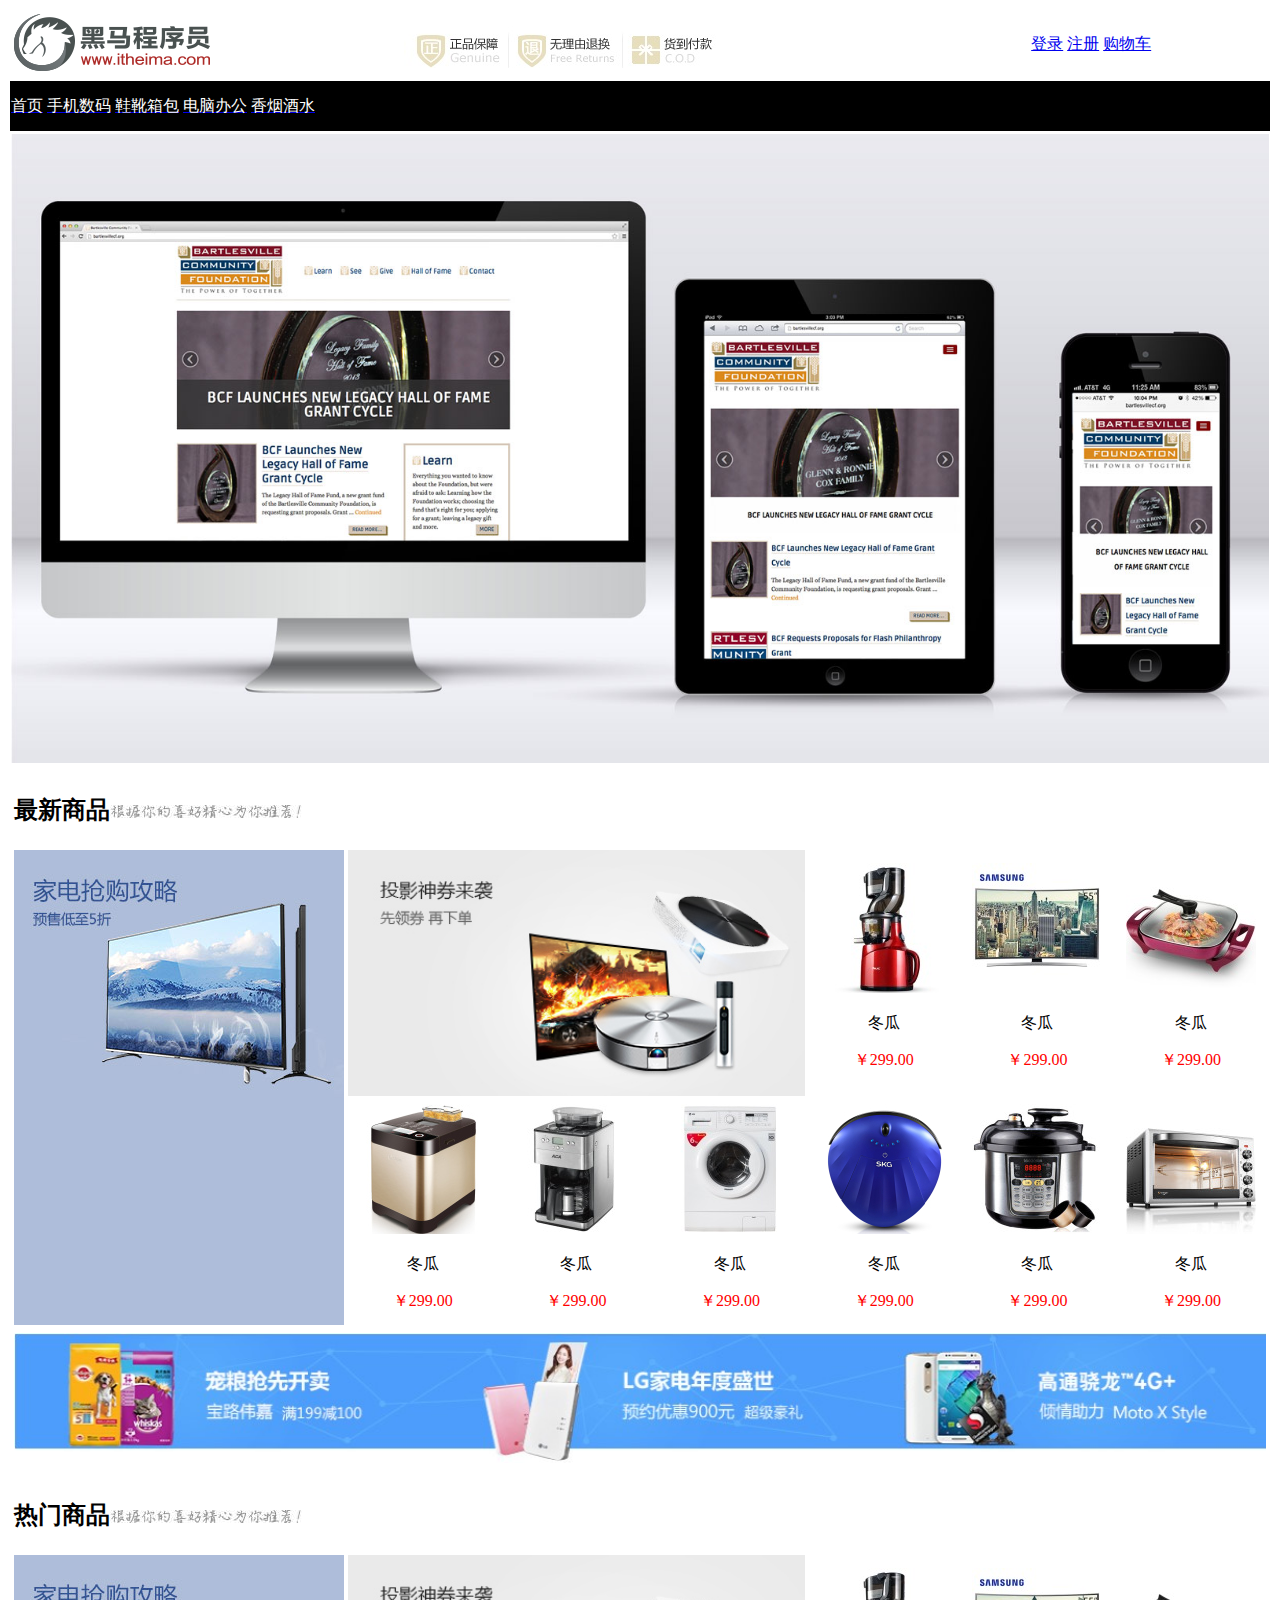
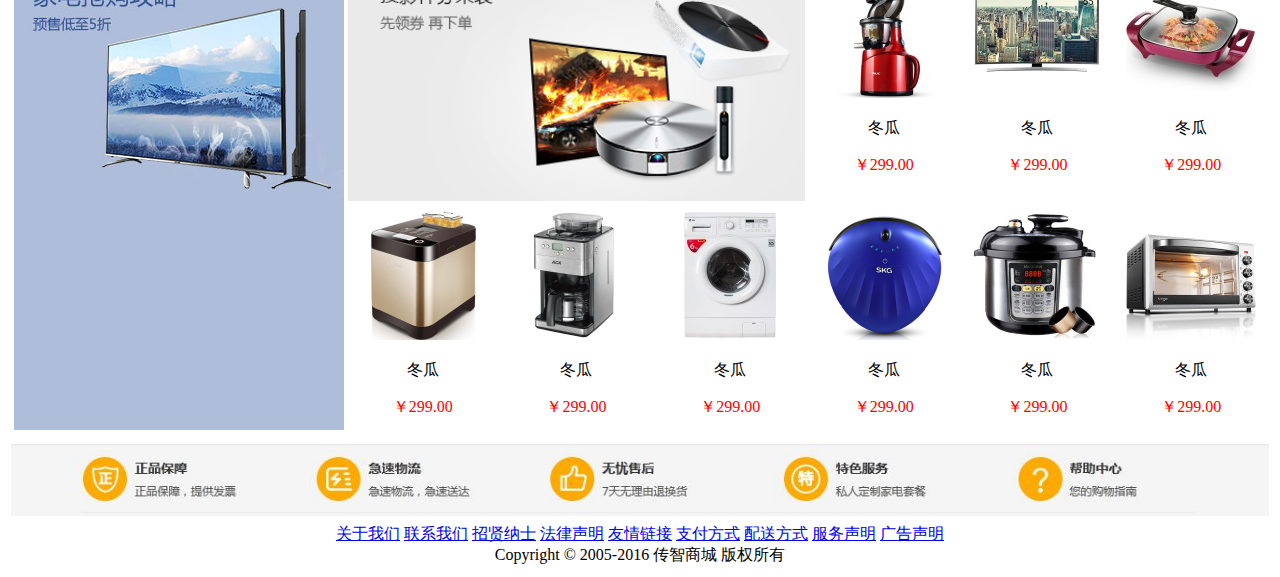
<file: shopV1/index.html>
<!DOCTYPE html>
<html lang="en">
<head>
    <meta charset="UTF-8">
    <meta name="viewport" content="width=device-width, initial-scale=1.0">
    <meta http-equiv="X-UA-Compatible" content="ie=edge">
    <title>购物主页 table布局</title>
</head>
<body>
    <table width="100%">
        <tr>
            <td>
                <table width="100%">
                    <tr>
                        <td><img src="./img/logo2.png"></td>
                        <td><img src="./img/header.jpg"></td>
                        <td>
                            <a href="#">登录</a>
                            <a href="register.html">注册</a>
                            <a href="#">购物车</a>
                        </td>
                    </tr>
                </table>
            </td>
        </tr>

        <tr style="height: 50px; background-color: black;">
            <td>
                <a href="#"><font style="color: white;">首页</font></a>
                <a href="#"><font style="color: white;">手机数码</font></a>
                <a href="#"><font style="color: white;">鞋靴箱包</font></a>
                <a href="#"><font style="color: white;">电脑办公</font></a>
                <a href="#"><font style="color: white;">香烟酒水</font></a>
            </td>
        </tr>

        <tr>
            <td><img src="./img/1.jpg" width="100%"></td>
        </tr>
            
        <tr>
            <td>
                <table width="100%" style="text-align: center;">
                    <tr>
                        <td colspan="7" style="text-align: left;"><h2>最新商品<img src="./img/title2.jpg"></h2></td>
                    </tr>
                    <tr>
                        <td rowspan="2" style="width: 204px; height: 180px;"><img src="./img/562d008aN963ce5f2.jpg"></td>
                        <td colspan="3" style="width: 240px;"><img src="./img/middle01.jpg" width="100%" height="100%"></td>
                        <td><img src="./img/small01.jpg"><p>冬瓜</p><p><font style="color: red;">￥299.00</font></p></td>
                        <td><img src="./img/small02.jpg"><p>冬瓜</p><p><font style="color: red;">￥299.00</font></p></td>
                        <td><img src="./img/small03.jpg"><p>冬瓜</p><p><font style="color: red;">￥299.00</font></p></td>
                    </tr>
                    <tr>
                        <td><img src="./img/small04.jpg"><p>冬瓜</p><p><font style="color: red;">￥299.00</font></p></td>
                        <td><img src="./img/small05.jpg"><p>冬瓜</p><p><font style="color: red;">￥299.00</font></p></td>
                        <td><img src="./img/small06.jpg"><p>冬瓜</p><p><font style="color: red;">￥299.00</font></p></td>
                        <td><img src="./img/small07.jpg"><p>冬瓜</p><p><font style="color: red;">￥299.00</font></p></td>
                        <td><img src="./img/small08.jpg"><p>冬瓜</p><p><font style="color: red;">￥299.00</font></p></td>
                        <td><img src="./img/small09.jpg"><p>冬瓜</p><p><font style="color: red;">￥299.00</font></p></td>
                    </tr>
                    <tr>
                        <td colspan="7"><img src="./img/ad.jpg" width="100%"></td>
                    </tr>
                </table>
            </td>
        <tr>
            
        </tr>
            <td>
                <table width="100%" style="text-align: center;">
                    <tr>
                        <td colspan="7" style="text-align: left;"><h2>热门商品<img src="./img/title2.jpg"></h2></td>
                    </tr>
                    <tr>
                        <td rowspan="2" style="width: 204px; height: 180px;"><img src="./img/562d008aN963ce5f2.jpg"></td>
                        <td colspan="3" style="width: 240px;"><img src="./img/middle01.jpg" width="100%" height="100%"></td>
                        <td><img src="./img/small01.jpg"><p>冬瓜</p><p><font style="color: red;">￥299.00</font></p></td>
                        <td><img src="./img/small02.jpg"><p>冬瓜</p><p><font style="color: red;">￥299.00</font></p></td>
                        <td><img src="./img/small03.jpg"><p>冬瓜</p><p><font style="color: red;">￥299.00</font></p></td>
                    </tr>
                    <tr>
                        <td><img src="./img/small04.jpg"><p>冬瓜</p><p><font style="color: red;">￥299.00</font></p></td>
                        <td><img src="./img/small05.jpg"><p>冬瓜</p><p><font style="color: red;">￥299.00</font></p></td>
                        <td><img src="./img/small06.jpg"><p>冬瓜</p><p><font style="color: red;">￥299.00</font></p></td>
                        <td><img src="./img/small07.jpg"><p>冬瓜</p><p><font style="color: red;">￥299.00</font></p></td>
                        <td><img src="./img/small08.jpg"><p>冬瓜</p><p><font style="color: red;">￥299.00</font></p></td>
                        <td><img src="./img/small09.jpg"><p>冬瓜</p><p><font style="color: red;">￥299.00</font></p></td>
                    </tr>
                </table>
            </td>
        <tr>
            
        </tr>
            <td><img src="./img/footer.jpg" width="100%"></td>
        </tr>

        <tr>
            <td style="text-align: center;" width="100%">
                <a href="#">关于我们</a>
                <a href="#">联系我们</a>
                <a href="#">招贤纳士</a>
                <a href="#">法律声明</a>
                <a href="#">友情链接</a>
                <a href="#">支付方式</a>
                <a href="#">配送方式</a>
                <a href="#">服务声明</a>
                <a href="#">广告声明</a>
                <br />
                Copyright © 2005-2016 传智商城 版权所有
            </td>
        </tr>
    </table>
</body>
</html>
</file>
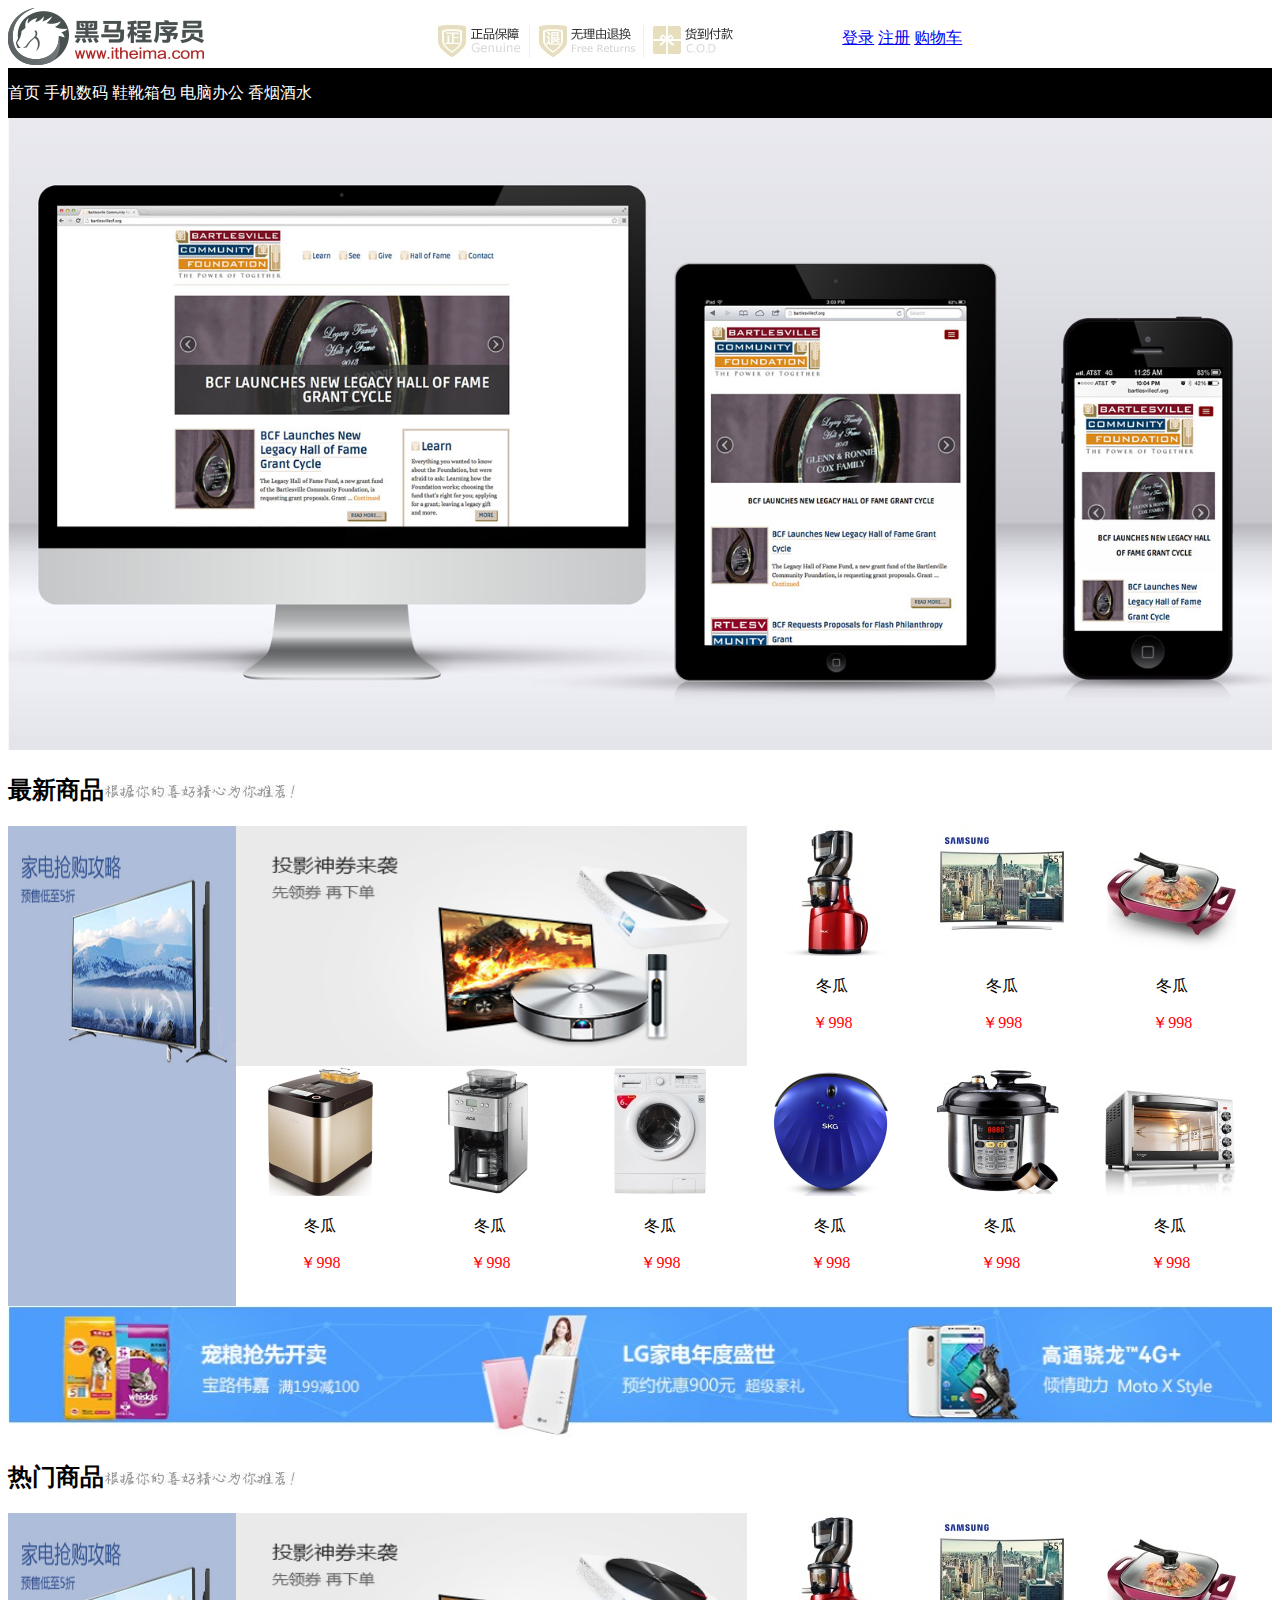
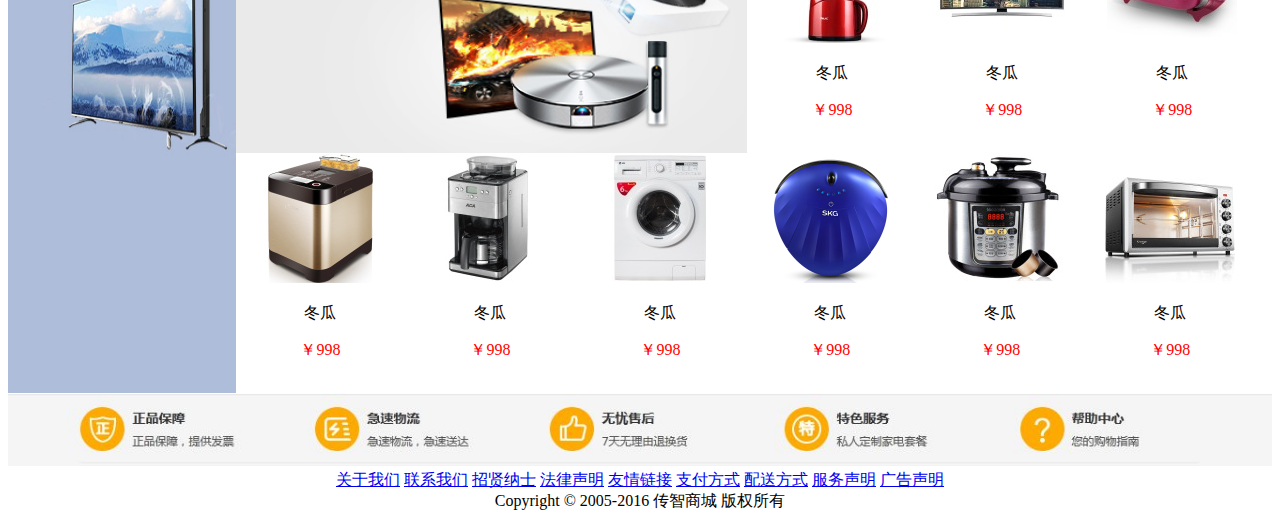
<file: shopV2/index.html>
<!DOCTYPE html>
<html lang="en">
<head>
    <meta charset="UTF-8">
    <meta name="viewport" content="width=device-width, initial-scale=1.0">
    <title>购物主页 div+css</title>
    <link type="text/css" rel="styleSheet" href="./css/index.css">
</head>
<body>
    <div>
        <!-- 1. logo -->
        <div>
            <div class="logo"><img src="./img/logo2.png"></div>
            <div class="logo"><img src="./img/header.jpg"></div>
            <div class="logo">
                <a href="#">登录</a>
                <a href="register.html">注册</a>
                <a href="#">购物车</a>
            </div>
        </div>
        
        <!-- 清除浮动-->
        <div style="clear: both;"></div>

        <!-- 2. 超链接 -->
        <div id="header">
            <a href="#" class="header">首页</a>
            <a href="#" class="header">手机数码</a>
            <a href="#" class="header">鞋靴箱包</a>
            <a href="#" class="header">电脑办公</a>
            <a href="#" class="header">香烟酒水</a>
        </div>

        <!-- 3. 轮播图 -->
        <div>
            <img src="./img/1.jpg" width="100%">
        </div>

        <!-- 4. 最新商品 -->
        <div>
            <div id="new"><h2>最新商品<img src="./img/title2.jpg"></h2></div>
            <div style="height: 480px; width: 18%; float: left;"><img src="./img/562d008aN963ce5f2.jpg" height="100%" width="100%"></div>
            <div style="float: left; height: 480px; width: 81%; text-align: center;">
                <div id="middle"><img src="./img/middle01.jpg" height="100%" width="100%"></div>
                <div class="product"><img src="./img/small01.jpg">
                    <p>冬瓜</p>
                    <p class="price">￥998</p>
                </div>
                <div class="product"><img src="./img/small02.jpg">
                    <p>冬瓜</p>
                    <p class="price">￥998</p>
                </div>
                <div class="product"><img src="./img/small03.jpg">
                    <p>冬瓜</p>
                    <p class="price">￥998</p>
                </div>
                <div class="product"><img src="./img/small04.jpg">
                    <p>冬瓜</p>
                    <p class="price">￥998</p>
                </div>
                <div class="product"><img src="./img/small05.jpg">
                    <p>冬瓜</p>
                    <p class="price">￥998</p>
                </div>
                <div class="product"><img src="./img/small06.jpg">
                    <p>冬瓜</p>
                    <p class="price">￥998</p>
                </div>
                <div class="product"><img src="./img/small07.jpg">
                    <p>冬瓜</p>
                    <p class="price">￥998</p>
                </div>
                <div class="product"><img src="./img/small08.jpg">
                    <p>冬瓜</p>
                    <p class="price">￥998</p>
                </div>
                <div class="product"><img src="./img/small09.jpg">
                    <p>冬瓜</p>
                    <p class="price">￥998</p>
                </div>
            </div>
        </div>

        <!-- 5. 广告栏 -->
        <div>
            <img src="./img/ad.jpg" width="100%">
        </div>

        <!-- 6. 热门商品-->
        <div>
            <div id="new"><h2>热门商品<img src="./img/title2.jpg"></h2></div>
            <div style="height: 480px; width: 18%; float: left;"><img src="./img/562d008aN963ce5f2.jpg" height="100%" width="100%"></div>
            <div style="float: left; height: 480px; width: 81%; text-align: center;">
                <div id="middle"><img src="./img/middle01.jpg" height="100%" width="100%"></div>
                <div class="product"><img src="./img/small01.jpg">
                    <p>冬瓜</p>
                    <p class="price">￥998</p>
                </div>
                <div class="product"><img src="./img/small02.jpg">
                    <p>冬瓜</p>
                    <p class="price">￥998</p>
                </div>
                <div class="product"><img src="./img/small03.jpg">
                    <p>冬瓜</p>
                    <p class="price">￥998</p>
                </div>
                <div class="product"><img src="./img/small04.jpg">
                    <p>冬瓜</p>
                    <p class="price">￥998</p>
                </div>
                <div class="product"><img src="./img/small05.jpg">
                    <p>冬瓜</p>
                    <p class="price">￥998</p>
                </div>
                <div class="product"><img src="./img/small06.jpg">
                    <p>冬瓜</p>
                    <p class="price">￥998</p>
                </div>
                <div class="product"><img src="./img/small07.jpg">
                    <p>冬瓜</p>
                    <p class="price">￥998</p>
                </div>
                <div class="product"><img src="./img/small08.jpg">
                    <p>冬瓜</p>
                    <p class="price">￥998</p>
                </div>
                <div class="product"><img src="./img/small09.jpg">
                    <p>冬瓜</p>
                    <p class="price">￥998</p>
                </div>
            </div>
        </div>

        <!-- 7. 保障图片 -->
        <div>
            <img src="./img/footer.jpg" width="100%">
        </div>

        <!-- 8. 友情链接-->
        <div id="footer">
            <a href="#">关于我们</a>
            <a href="#">联系我们</a>
            <a href="#">招贤纳士</a>
            <a href="#">法律声明</a>
            <a href="#">友情链接</a>
            <a href="#">支付方式</a>
            <a href="#">配送方式</a>
            <a href="#">服务声明</a>
            <a href="#">广告声明</a>
            <br>
            Copyright © 2005-2016 传智商城 版权所有
        </div>
    </div>
</body>
</html>
</file>
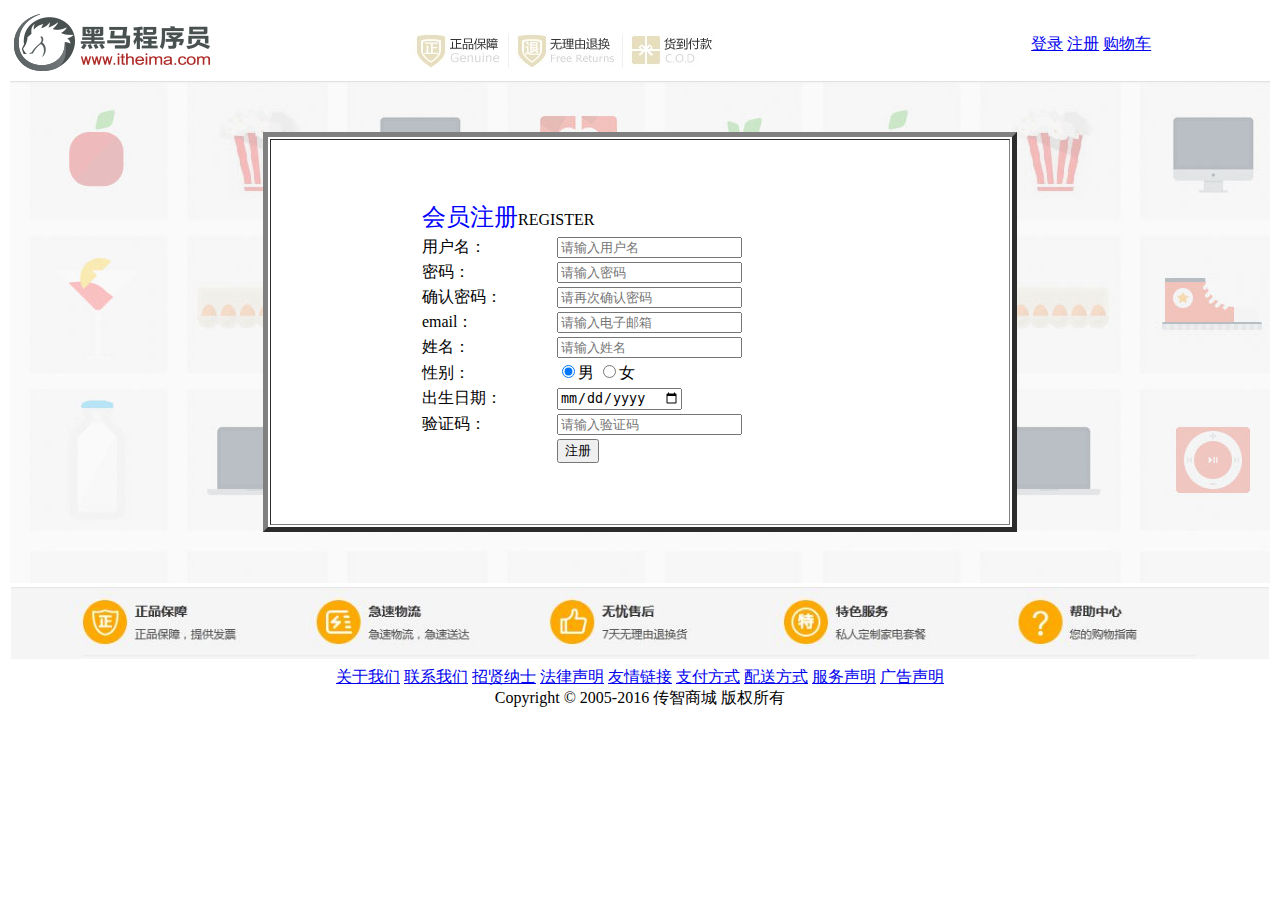
<file: register.html>
<!DOCTYPE html>
<html lang="en">

<head>
    <meta charset="UTF-8">
    <meta name="viewport" content="width=device-width, initial-scale=1.0">
    <meta http-equiv="X-UA-Compatible" content="ie=edge">
    <title>用户注册</title>
</head>

<body>
    <table width="100%">
        <tr>
            <td>
                <table width="100%">
                    <tr>
                        <td><img src="./img/logo2.png"></td>
                        <td><img src="./img/header.jpg"></td>
                        <td>
                            <a href="#">登录</a>
                            <a href="#">注册</a>
                            <a href="#">购物车</a>
                        </td>
                    </tr>
                </table>
            </td>
        </tr>
        <tr>
            <td style="background-image: url(./img/regist_bg.jpg);" height="500px">
                <table border="5px" width="60%" align="center" height="80%" style="background-color: white;">
                    <tr>
                        <td>
                            <form action="index.html">
                                <table align="center" width="60%">
                                    <tr>
                                        <td colspan="2">
                                            <font style="color: blue;" size="5">会员注册</font>REGISTER
                                        </td>
                                    </tr>
                                    <tr>
                                        <td>用户名：</td>
                                        <td><input type="text" placeholder="请输入用户名"></td>
                                    </tr>
                                    <tr>
                                        <td>密码：</td>
                                        <td><input type="password" placeholder="请输入密码"></td>
                                    </tr>
                                    <tr>
                                        <td>确认密码：</td>
                                        <td><input type="password" placeholder="请再次确认密码"></td>
                                    </tr>
                                    <tr>
                                        <td>email：</td>
                                        <td><input type="email" placeholder="请输入电子邮箱"></td>
                                    </tr>
                                    <tr>
                                        <td>姓名：</td>
                                        <td><input type="text" placeholder="请输入姓名"></td>
                                    </tr>
                                    <tr>
                                        <td>性别：</td>
                                        <td>
                                            <input type="radio" name="sex" checked="checked">男
                                            <input type="radio" name="sex">女
                                        </td>
                                    </tr>
                                    <tr>
                                        <td>出生日期：</td>
                                        <td><input type="date"></td>
                                    </tr>
                                    <tr>
                                        <td>验证码：</td>
                                        <td><input type="text" placeholder="请输入验证码"></td>
                                    </tr>
                                    <tr>
                                        <td></td>
                                        <td><input type="submit" value="注册"></td>
                                    </tr>
                                </table>
                            </form>

                        </td>
                    </tr>
                </table>
            </td>
        </tr>
        </tr>
        <td><img src="./img/footer.jpg" width="100%"></td>
        </tr>

        <tr>
            <td style="text-align: center;" width="100%">
                <a href="#">关于我们</a>
                <a href="#">联系我们</a>
                <a href="#">招贤纳士</a>
                <a href="#">法律声明</a>
                <a href="#">友情链接</a>
                <a href="#">支付方式</a>
                <a href="#">配送方式</a>
                <a href="#">服务声明</a>
                <a href="#">广告声明</a>
                <br />
                Copyright © 2005-2016 传智商城 版权所有
            </td>
        </tr>
    </table>
</body>

</html>
</file>
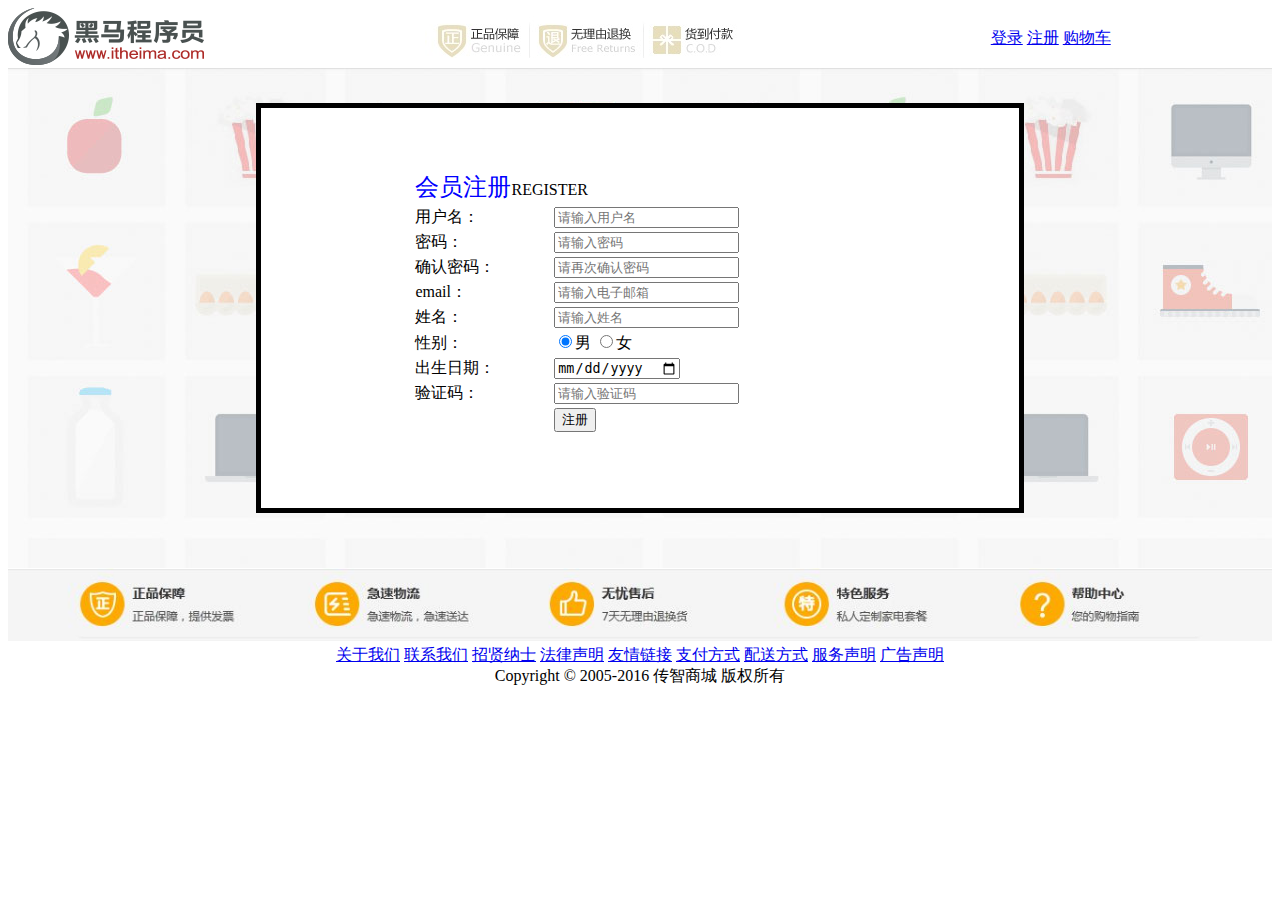
<file: shopV2/register.html>
<!DOCTYPE html>
<html lang="en">
<head>
    <meta charset="UTF-8">
    <meta name="viewport" content="width=device-width, initial-scale=1.0">
    <title>用户注册</title>
    <link rel="styleSheet" href="./css/register.css">
    <script>
        function checkUsername(){
            var username = document.getElementById("username").value;
            var checkUsername = document.getElementById("userNamecheck");
            if(username.length < 6){
                checkUsername.innerText = "用户名不能小于六位数";
            }else{
                checkUsername.innerText = "";
            }
        }
    </script>
</head>
<body>
    <div>
        <div style="height: 60px; line-height: 60px;">
            <div class="header"><img src="./img/logo2.png"></div>
            <div class="header"><img src="./img/header.jpg"></div>
            <div class="header" style="text-align: center;">
                <a href="#">登录</a>
                <a href="#">注册</a>
                <a href="#">购物车</a>
            </div>
        </div>


        <div style="height: 500px; background-image: url(./img/regist_bg.jpg);">
            <div id="content">
                <form action="index.html">
                    <table align="center" width="60%">
                        <tr>
                            <td colspan="2">
                                <font style="color: blue;" size="5">会员注册</font>REGISTER
                            </td>
                        </tr>
                        <tr>
                            <td>用户名：</td>
                            <td><input type="text" placeholder="请输入用户名" id="username" onkeyup="checkUsername()"><span id="userNamecheck" style="color: red;"></span></td>
                        </tr>
                        <tr>
                            <td>密码：</td>
                            <td><input type="password" placeholder="请输入密码"></td>
                        </tr>
                        <tr>
                            <td>确认密码：</td>
                            <td><input type="password" placeholder="请再次确认密码"></td>
                        </tr>
                        <tr>
                            <td>email：</td>
                            <td><input type="email" placeholder="请输入电子邮箱"></td>
                        </tr>
                        <tr>
                            <td>姓名：</td>
                            <td><input type="text" placeholder="请输入姓名"></td>
                        </tr>
                        <tr>
                            <td>性别：</td>
                            <td>
                                <input type="radio" name="sex" checked="checked">男
                                <input type="radio" name="sex">女
                            </td>
                        </tr>
                        <tr>
                            <td>出生日期：</td>
                            <td><input type="date"></td>
                        </tr>
                        <tr>
                            <td>验证码：</td>
                            <td><input type="text" placeholder="请输入验证码"></td>
                        </tr>
                        <tr>
                            <td></td>
                            <td><input type="submit" value="注册"></td>
                        </tr>
                    </table>
                </form>
            </div>
        </div>


        <div>
            <img src="./img/footer.jpg" width="100%">
        </div>

        <div id="footer">
            <a href="#">关于我们</a>
            <a href="#">联系我们</a>
            <a href="#">招贤纳士</a>
            <a href="#">法律声明</a>
            <a href="#">友情链接</a>
            <a href="#">支付方式</a>
            <a href="#">配送方式</a>
            <a href="#">服务声明</a>
            <a href="#">广告声明</a>
            <br>
            Copyright © 2005-2016 传智商城 版权所有
        </div>
    </div>
</body>
</html>
</file>
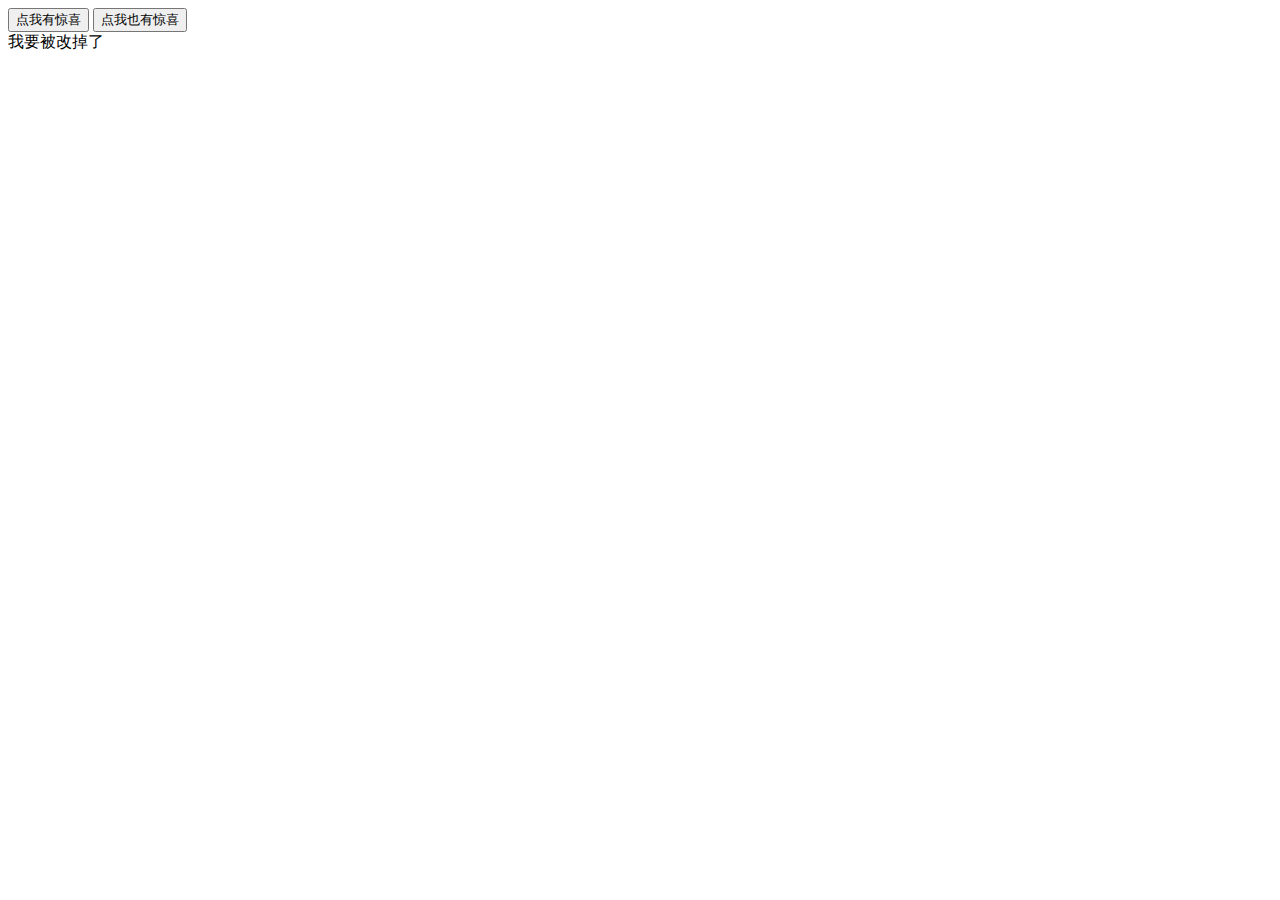
<file: shopV2/test.html>
<!DOCTYPE html>
<html lang="en">
<head>
    <meta charset="UTF-8">
    <meta name="viewport" content="width=device-width, initial-scale=1.0">
    <title>Document</title>
    <script>
        function dianwo(){
            alert("我被点了，兄弟");
        }

        function change(){
            var a = document.getElementById("a");
            a.innerHTML = "!!!!!!!!!!!!!!";
        }
    </script>
</head>
<body>
    <button onclick="dianwo()">点我有惊喜</button>
    <input type="submit" value="点我也有惊喜" onclick="change()">
    <div id="a">我要被改掉了</div>
</body>
</html>
</file>
<file: shopV2/css/index.css>
div{
    /* border: 1px solid red; */
}

.logo{
    float: left;
    height: 60px;
    width: 33%;
    line-height: 60px;
}

#header{
    background-color: black;
    height: 50px;
    line-height: 50px;
}

.header{
    text-decoration: none;
    color: white;
}

#footer{
    text-align: center;
}

.price{
    color: red;
}

.product{
    float: left;
    height: 240px;
    width: 16.6%;
}

#middle{
    width: 50%;
    float: left;
    height: 240px;
}
</file>
<file: shopV2/css/register.css>
.header{
    float: left;
    width: 33%;
    height: 100%;
}

#footer{
    text-align: center;
}

#content{
    width: 60%;
    height: 80%;
    background-color: white;
    margin: auto;
    border: 5px solid black;
    position: relative;
    top: 35px;
}

form{
    margin: 60px auto;
}

table{
    
}
</file>
